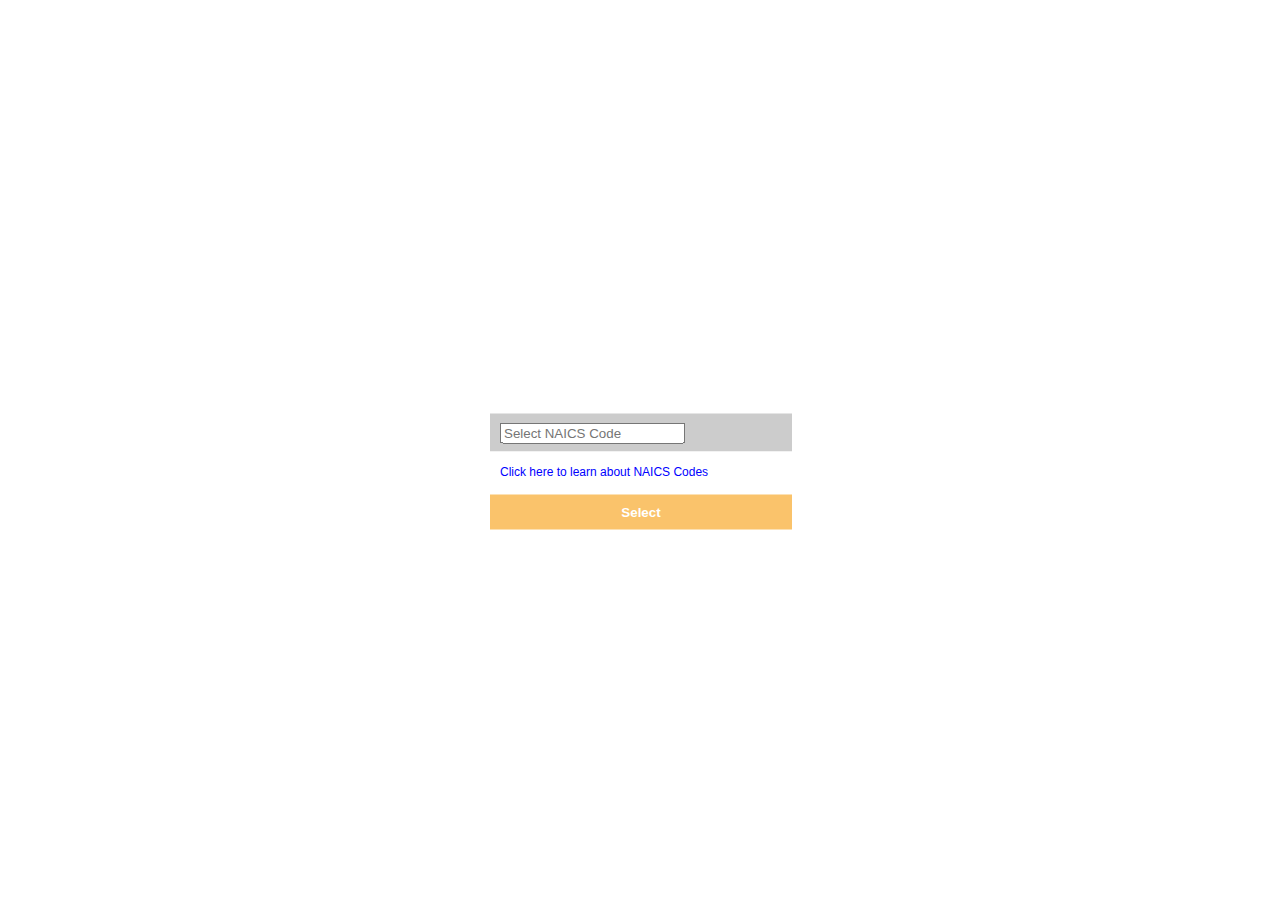
<file: index.html>
<!DOCTYPE html>
<html>

<head>
    <title>SEEE Industry Selection Prototype</title>
    <meta charset="UTF-8">
    <link rel="stylesheet" href="/css/styles.css">
    <script src="https://ajax.googleapis.com/ajax/libs/jquery/3.5.1/jquery.min.js"></script>
    <script src="js/script.js"></script>
</head>

<body>
    <div class="container">
        <dl class="dropdown">
            <!--
            <dt><p class="multiSel"></p>
                <a href="#">
                    <span class="hida">Select ISIC Code</span>
                </a>
            </dt>

            <dd>
                <div class="mutliSelect">
                    <ul>
                        <li>
                            <input type="checkbox" value="A. Agriculture, Forestry and Fishing" />[A] Agriculture, Forestry and Fishing
                        </li>
                        <li>
                            <input type="checkbox" value="B. Mining and Quarrying" />[B] Mining and Quarrying
                        </li>
                        <li>
                            <input type="checkbox" value="C. Manufacturing" />[C] Manufacturing
                        </li>
                        <li>
                            <input type="checkbox" value="D. Electricity, Gas, Steam, and Air Conditioning Supply" />[D] Electricity, Gas, Steam, and Air Conditioning Supply
                        </li>
                        <li>
                            <input type="checkbox" value="E. Water supply; Sewerage, Waste Management and Remediation Activities" />[E] Water supply; Sewerage, Waste Management and Remediation Activities
                        </li>
                        <li>
                            <input type="checkbox" value="F. Construction" />[F] Construction
                        </li>
                        <li>
                            <input type="checkbox" value="G. Wholesale and Retail Trade; Reapir of Motor Vehicles and Motorcycles" />[G] Wholesale and Retail Trade; Reapir of Motor Vehicles and Motorcycles
                        </li>
                        <li>
                            <input type="checkbox" value="H. Transportation and Storage" />[H] Transportation and Storage
                        </li>
                        <li>
                            <input type="checkbox" value="I. Accomodation and Food Service Activities" />[I] Accomodation and Food Service Activities
                        </li>
                        <li>
                            <input type="checkbox" value="J. Information and Communication" />[J] Information and Communication
                        </li>
                        <li>
                            <input type="checkbox" value="K. Financial and Insurance Activities" />[K] Financial and Insurance Activities
                        </li>
                        <li>
                            <input type="checkbox" value="L. Real Estate Activities" />[L] Real Estate Activities
                        </li>
                        <li>
                            <input type="checkbox" value="M. Professional, Scientific and Technical Activities" />[M] Professional, Scientific and Technical Activities
                        </li>
                        <li>
                            <input type="checkbox" value="N. Administrative and Support Service Activities" />[N] Administrative and Support Service Activities
                        </li>
                        <li>
                            <input type="checkbox" value="O. Public Administration and Defence; Compulsory Social Security" />[O] Public Administration and Defence; Compulsory Social Security
                        </li>
                        <li>
                            <input type="checkbox" value="P. Education" />[P] Education
                        </li>
                        <li>
                            <input type="checkbox" value="Q. Human Helath and Social Work Activities" />[Q] Human Helath and Social Work Activities
                        </li>
                        <li>
                            <input type="checkbox" value="R. Arts, Entertainment and Recreation" />[R] Arts, Entertainment and Recreation
                        </li>
                        <li>
                            <input type="checkbox" value="S. Other Service Activities" />[S] Other Service Activities
                        </li>
                        <li>
                            <input type="checkbox" value="T. Activities of Households as Employers" />[T] Activities of Households as Employers; Undifferentiated Goods and Services Producing Activities of Households for Own Use
                        </li>
                        <li>
                            <input type="checkbox" value="U. Activities of Extraterritorial Organizations and Bodies" />[U] Activities of Extraterritorial Organizations and Bodies
                        </li>
                    </ul>
                </div>
            </dd>
            -->
            <dt>
                <p class="multiSel selection-container"></p>
                <a href="#">
                    <input type="text" placeholder="Select NAICS Code" id="myInput"onkeyup="filterFunction()" >
                    <!-- <span style="align-self: center;" class="hida">Select NAICS Code</span> -->
                </a>
                <a style="background-color: white; color: blue;" href="https://siccode.com/naics-code-lookup-directory"
                    target="_blank">Click here to learn about NAICS Codes</a>
            </dt>

            <dd>
                <div class="mutliSelect">
                    <ul id="multiSelect">
                        <li>
                            <input type="checkbox" value="11. Agriculture, Forestry and Fishing" />[11] Agriculture,
                            Forestry and Fishing
                        </li>
                        <li>
                            <input type="checkbox" value="21. Mining, Quarrying, Oil, Gas Extraction" />[21] Mining,
                            Quarrying, Oil, Gas Extraction
                        </li>
                        <li>
                            <input type="checkbox" value="22. Utilities" />[22] Utilities
                        </li>
                        <li>
                            <input type="checkbox" value="23. Construction" />[23] Construction
                        </li>
                        <li>
                            <input type="checkbox"
                                value="31-33. Water supply; Sewerage, Waste Management and Remediation Activities" />[31-33]
                            Manufacturing
                        </li>
                        <li>
                            <input type="checkbox" value="42. Wholesale Trade" />[42] Wholesale Trade
                        </li>
                        <li>
                            <input type="checkbox" value="44-45. Retail Trade" />[44-45] Retail Trade
                        <li>
                            <input type="checkbox" value="48-49. Transportation and Warehousing" />[48-49]
                            Transportation and Warehousing
                        </li>
                        <li>
                            <input type="checkbox" value="51. Information" />[51] Information
                        </li>
                        <li>
                            <input type="checkbox" value="52. Finance and Insurance" />[52] Finance and Insurance
                        </li>
                        <li>
                            <input type="checkbox" value="53. Real Estate, Rental, Leasing" />[53] Real Estate, Rental,
                            Leasing
                        </li>
                        <li>
                            <input type="checkbox" value="54. Professional, Scientific, Tech. Services" />[54]
                            Professional, Scientific, Tech. Services
                        </li>
                        <li>
                            <input type="checkbox" value="55. Mgmt. of Companies & Enterprises" />[55] Mgmt. of
                            Companies & Enterprises
                        </li>
                        <li>
                            <input type="checkbox"
                                value="56. Administrative, Support, Waste Mgmt., Remediation Service" />[56]
                            Administrative, Support, Waste Mgmt., Remediation Service
                        </li>
                        <li>
                            <input type="checkbox" value="61. Educational Services" />[61] Educational Services
                        </li>
                        <li>
                            <input type="checkbox" value="62. Health Care and Social Assistance" />[62] Health Care and
                            Social Assistance
                        </li>
                        <li>
                            <input type="checkbox" value="71. Arts, Entertainment, Recreation" />[71] Arts,
                            Entertainment, Recreation
                        </li>
                        <li>
                            <input type="checkbox" value="72. Accommodation and Food Services" />[72] Accommodation and
                            Food Services
                        </li>
                        <li>
                            <input type="checkbox" value="81. Other Service (except Public Administration)" />[81] Other
                            Service (except Public Administration)
                        </li>
                        <li>
                            <input type="checkbox" value="92. Activities of Households as Employers" />[92] Public
                            Administration
                        </li>
                    </ul>
                </div>
            </dd>
            <button action="/">Select</button>
        </dl>
    </div>
</body>
<script>
    $(".dropdown dt a").on('click', function () {
        $(".dropdown dd ul").slideToggle('fast');
    });

    $(".dropdown dd ul li a").on('click', function () {
        $(".dropdown dd ul").hide();
    });

    function getSelectedValue(id) {
        return $("#" + id).find("dt a span.value").html();
    }

    $(document).bind('click', function (e) {
        var $clicked = $(e.target);
        if (!$clicked.parents().hasClass("dropdown")) $(".dropdown dd ul").hide();
    });

    $('.mutliSelect input[type="checkbox"]').on('click', function () {

        var title = $(this).closest('.mutliSelect').find('input[type="checkbox"]').val(),
            title = $(this).val();

        if ($(this).is(':checked')) {
            var html = '<span class="industry-selection" onclick="remove(this)" title="' + title + '">[X] ' + title + '</span>';
            $('.multiSel').append(html);
            $(".hida").hide();
        } else {
            $('span[title="' + title + '"]').remove();
            var ret = $(".hida");
        }
    })
</script>

</html>
</file>
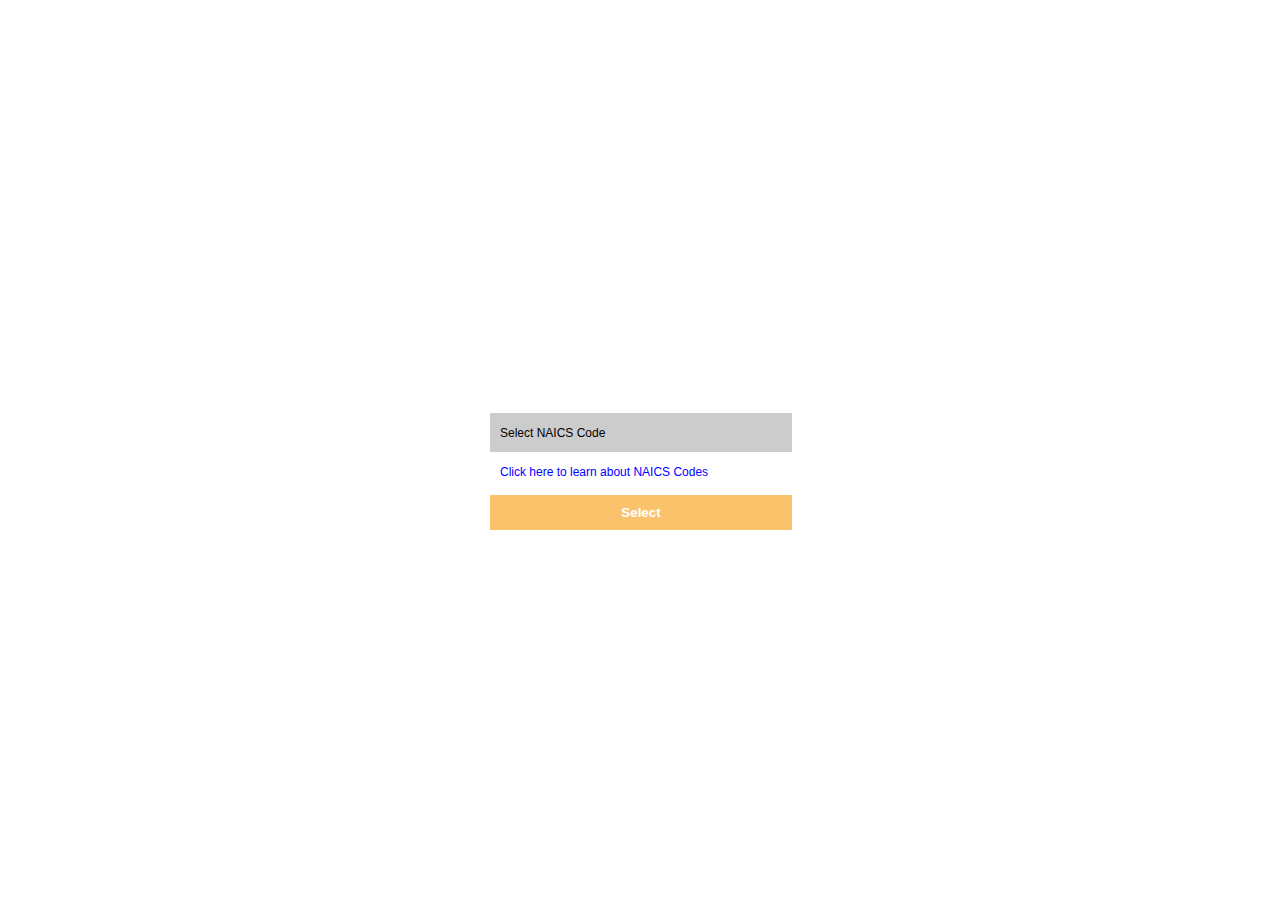
<file: DropDownSelect/index.html>
<!DOCTYPE html>
<html>

<head>
    <title>SEEE Industry Selection Prototype</title>
    <meta charset="UTF-8">
    <link rel="stylesheet" href="/css/styles.css">
    <script src="https://ajax.googleapis.com/ajax/libs/jquery/3.5.1/jquery.min.js"></script>
    <script src="js/script.js"></script>
</head>

<body>
    <div class="container">
        <dl class="dropdown">
            <!--
            <dt><p class="multiSel"></p>
                <a href="#">
                    <span class="hida">Select ISIC Code</span>
                </a>
            </dt>

            <dd>
                <div class="mutliSelect">
                    <ul>
                        <li>
                            <input type="checkbox" value="A. Agriculture, Forestry and Fishing" />[A] Agriculture, Forestry and Fishing
                        </li>
                        <li>
                            <input type="checkbox" value="B. Mining and Quarrying" />[B] Mining and Quarrying
                        </li>
                        <li>
                            <input type="checkbox" value="C. Manufacturing" />[C] Manufacturing
                        </li>
                        <li>
                            <input type="checkbox" value="D. Electricity, Gas, Steam, and Air Conditioning Supply" />[D] Electricity, Gas, Steam, and Air Conditioning Supply
                        </li>
                        <li>
                            <input type="checkbox" value="E. Water supply; Sewerage, Waste Management and Remediation Activities" />[E] Water supply; Sewerage, Waste Management and Remediation Activities
                        </li>
                        <li>
                            <input type="checkbox" value="F. Construction" />[F] Construction
                        </li>
                        <li>
                            <input type="checkbox" value="G. Wholesale and Retail Trade; Reapir of Motor Vehicles and Motorcycles" />[G] Wholesale and Retail Trade; Reapir of Motor Vehicles and Motorcycles
                        </li>
                        <li>
                            <input type="checkbox" value="H. Transportation and Storage" />[H] Transportation and Storage
                        </li>
                        <li>
                            <input type="checkbox" value="I. Accomodation and Food Service Activities" />[I] Accomodation and Food Service Activities
                        </li>
                        <li>
                            <input type="checkbox" value="J. Information and Communication" />[J] Information and Communication
                        </li>
                        <li>
                            <input type="checkbox" value="K. Financial and Insurance Activities" />[K] Financial and Insurance Activities
                        </li>
                        <li>
                            <input type="checkbox" value="L. Real Estate Activities" />[L] Real Estate Activities
                        </li>
                        <li>
                            <input type="checkbox" value="M. Professional, Scientific and Technical Activities" />[M] Professional, Scientific and Technical Activities
                        </li>
                        <li>
                            <input type="checkbox" value="N. Administrative and Support Service Activities" />[N] Administrative and Support Service Activities
                        </li>
                        <li>
                            <input type="checkbox" value="O. Public Administration and Defence; Compulsory Social Security" />[O] Public Administration and Defence; Compulsory Social Security
                        </li>
                        <li>
                            <input type="checkbox" value="P. Education" />[P] Education
                        </li>
                        <li>
                            <input type="checkbox" value="Q. Human Helath and Social Work Activities" />[Q] Human Helath and Social Work Activities
                        </li>
                        <li>
                            <input type="checkbox" value="R. Arts, Entertainment and Recreation" />[R] Arts, Entertainment and Recreation
                        </li>
                        <li>
                            <input type="checkbox" value="S. Other Service Activities" />[S] Other Service Activities
                        </li>
                        <li>
                            <input type="checkbox" value="T. Activities of Households as Employers" />[T] Activities of Households as Employers; Undifferentiated Goods and Services Producing Activities of Households for Own Use
                        </li>
                        <li>
                            <input type="checkbox" value="U. Activities of Extraterritorial Organizations and Bodies" />[U] Activities of Extraterritorial Organizations and Bodies
                        </li>
                    </ul>
                </div>
            </dd>
            -->
            <dt>
                <p class="multiSel selection-container"></p>
                <a href="#">
                    <span style="align-self: center;" class="hida">Select NAICS Code</span>
                </a>
                <a style="background-color: white; color: blue;" href="https://siccode.com/naics-code-lookup-directory"
                    target="_blank">Click here to learn about NAICS Codes</a>
            </dt>

            <dd>
                <div class="mutliSelect">
                    <ul>
                        <li>
                            <input type="checkbox" value="11. Agriculture, Forestry and Fishing" />[11] Agriculture,
                            Forestry and Fishing
                        </li>
                        <li>
                            <input type="checkbox" value="21. Mining, Quarrying, Oil, Gas Extraction" />[21] Mining,
                            Quarrying, Oil, Gas Extraction
                        </li>
                        <li>
                            <input type="checkbox" value="22. Utilities" />[22] Utilities
                        </li>
                        <li>
                            <input type="checkbox" value="23. Construction" />[23] Construction
                        </li>
                        <li>
                            <input type="checkbox"
                                value="31-33. Water supply; Sewerage, Waste Management and Remediation Activities" />[31-33]
                            Manufacturing
                        </li>
                        <li>
                            <input type="checkbox" value="42. Wholesale Trade" />[42] Wholesale Trade
                        </li>
                        <li>
                            <input type="checkbox" value="44-45. Retail Trade" />[44-45] Retail Trade
                        <li>
                            <input type="checkbox" value="48-49. Transportation and Warehousing" />[48-49]
                            Transportation and Warehousing
                        </li>
                        <li>
                            <input type="checkbox" value="51. Information" />[51] Information
                        </li>
                        <li>
                            <input type="checkbox" value="52. Finance and Insurance" />[52] Finance and Insurance
                        </li>
                        <li>
                            <input type="checkbox" value="53. Real Estate, Rental, Leasing" />[53] Real Estate, Rental,
                            Leasing
                        </li>
                        <li>
                            <input type="checkbox" value="54. Professional, Scientific, Tech. Services" />[54]
                            Professional, Scientific, Tech. Services
                        </li>
                        <li>
                            <input type="checkbox" value="55. Mgmt. of Companies & Enterprises" />[55] Mgmt. of
                            Companies & Enterprises
                        </li>
                        <li>
                            <input type="checkbox"
                                value="56. Administrative, Support, Waste Mgmt., Remediation Service" />[56]
                            Administrative, Support, Waste Mgmt., Remediation Service
                        </li>
                        <li>
                            <input type="checkbox" value="61. Educational Services" />[61] Educational Services
                        </li>
                        <li>
                            <input type="checkbox" value="62. Health Care and Social Assistance" />[62] Health Care and
                            Social Assistance
                        </li>
                        <li>
                            <input type="checkbox" value="71. Arts, Entertainment, Recreation" />[71] Arts,
                            Entertainment, Recreation
                        </li>
                        <li>
                            <input type="checkbox" value="72. Accommodation and Food Services" />[72] Accommodation and
                            Food Services
                        </li>
                        <li>
                            <input type="checkbox" value="81. Other Service (except Public Administration)" />[81] Other
                            Service (except Public Administration)
                        </li>
                        <li>
                            <input type="checkbox" value="92. Activities of Households as Employers" />[92] Public
                            Administration
                        </li>
                    </ul>
                </div>
            </dd>
            <button action="/">Select</button>
        </dl>
    </div>
</body>
<script>
    $(".dropdown dt a").on('click', function () {
        $(".dropdown dd ul").slideToggle('fast');
    });

    $(".dropdown dd ul li a").on('click', function () {
        $(".dropdown dd ul").hide();
    });

    function getSelectedValue(id) {
        return $("#" + id).find("dt a span.value").html();
    }

    $(document).bind('click', function (e) {
        var $clicked = $(e.target);
        if (!$clicked.parents().hasClass("dropdown")) $(".dropdown dd ul").hide();
    });

    $('.mutliSelect input[type="checkbox"]').on('click', function () {

        var title = $(this).closest('.mutliSelect').find('input[type="checkbox"]').val(),
            title = $(this).val();

        if ($(this).is(':checked')) {
            var html = '<span class="industry-selection" onclick="remove(this)" title="' + title + '">[X] ' + title + '</span>';
            $('.multiSel').append(html);
        } else {
            $('span[title="' + title + '"]').remove();
            var ret = $(".hida");
        }
    })
</script>

</html>
</file>
<file: css/styles.css>
* {
    align-self: center;
    font-family: "Open-Sans", sans-serif;
    color: #000;
}
body {
    /* font: normal 14px/100% "Andale Mono", AndaleMono, monospace; */
    color: #000;
    padding: 50px;
    width: 300px;
    margin: 0 auto;
    background-color: #FFF;
  }
  
  .dropdown {
    position: absolute;
    top:50%;
    transform: translateY(-50%);
  }
  
  a {
    color: #fff;
  }
  
  .dropdown dd,
  .dropdown dt {
    margin: 0px;
    padding: 0px;
  }
  
  .dropdown ul {
    margin: -1px 0 0 0;
  }
  
  .dropdown dd {
    position: relative;
  }
  
  .dropdown a,
  .dropdown a:visited {
    color: #fff;
    text-decoration: none;
    outline: none;
    font-size: 12px;
  }
  
  .dropdown dt a {
    background-color: #CCCCCC;
    display: block;
    padding: 8px 20px 5px 10px;
    min-height: 25px;
    line-height: 24px;
    overflow: hidden;
    border: 0;
    width: 272px;
  }
  
  .dropdown dt a span,
  .multiSel span {
    cursor: pointer;
    display: inline-block;
    padding: 0 3px 2px 0;
  }
  
  .dropdown dd ul {
    background-color: #CCCCCC;
    border: 0;
    color: #fff;
    display: none;
    left: 0px;
    padding: 2px 15px 2px 5px;
    position: absolute;
    top: 2px;
    width: 280px;
    list-style: none;
    height: 100px;
    overflow: auto;
  }
  
  .dropdown span.value {
    display: none;
  }
  
  .dropdown dd ul li a {
    padding: 5px;
    display: block;
  }
  
  .dropdown dd ul li a:hover {
    background-color: #fff;
  }
  
  button {
    background-color: #FAC36B;
    width: 302px;
    border: 0;
    padding: 10px 0;
    margin: 5px 0;
    text-align: center;
    color: #fff;
    font-weight: bold;
  }
.container {
    width: 300px;
    height: 300px;
    align-self: left;
}
.industry-selection {
  color: #FFF;
  background-color: #2B6FAB;
  display: flex; 
  justify-content: center;
  align-items: center;
  margin: 3px;
  border-radius: 5px;
}
.selection-container {
  width: 400px;
}
</file>
